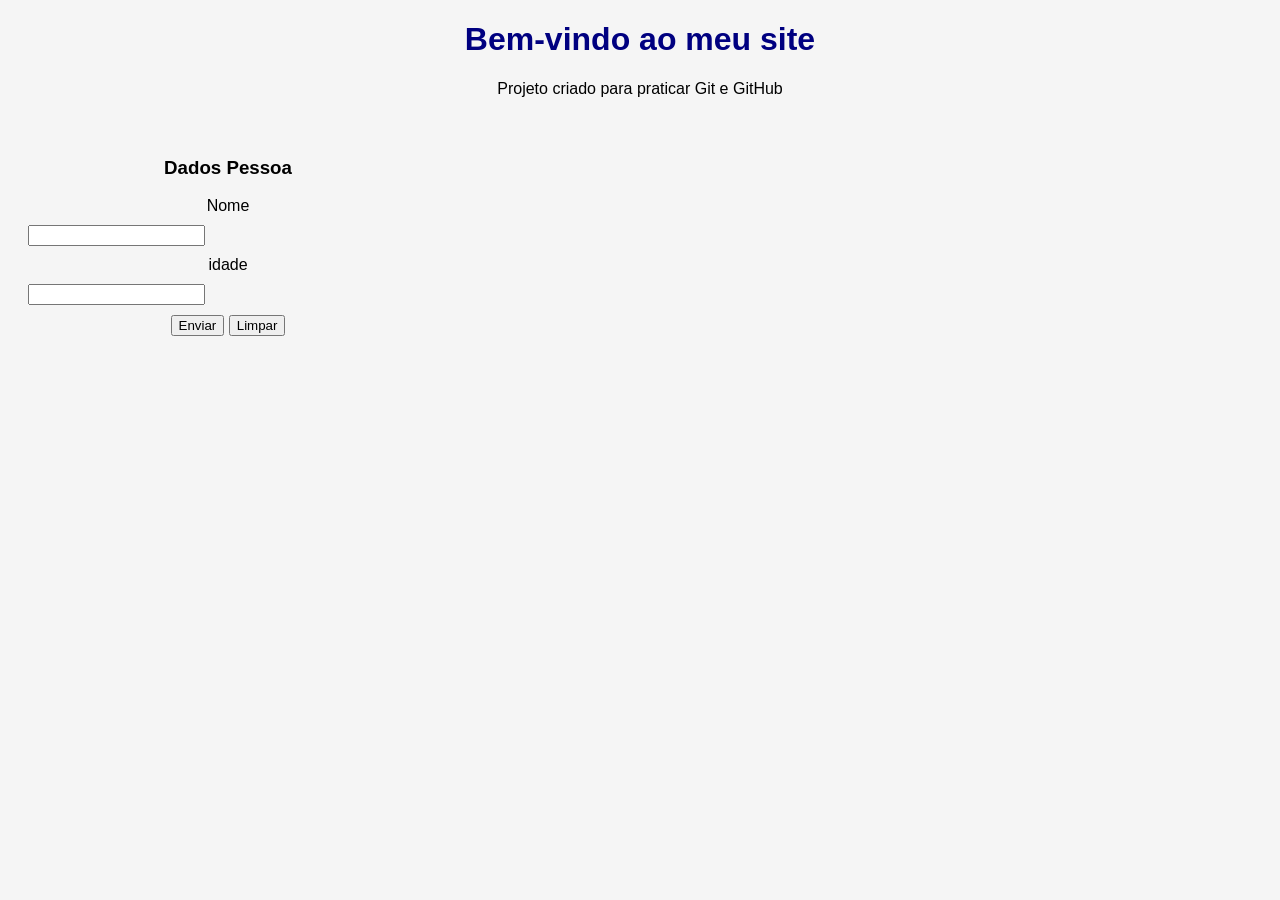
<file: index.html>
<!DOCTYPE html>
<html lang="en">
<head>
    <meta charset="UTF-8">
    <meta name="viewport" content="width=device-width, initial-scale=1.0">
    <title>Meu Primeiro Site</title>
    <link rel="stylesheet" href="css/style.css">

    <script src="js/script.js" defer></script>
    <script src="js/script_idade.js" defer></script>
</head>
<body>
    <h1>Bem-vindo ao meu site</h1>
    <p>Projeto criado para praticar Git e GitHub</p>
   
    <div id="div-form">
        <h3>Dados Pessoa</h3>

        <form id="formulario-pessoa">
            <label for="nome">Nome</label>
            <input type="text" name="nome" id="nome">

            <label for="idade">idade</label>
            <input type="text" name="idade" id="idade">

            <button type="submit">Enviar</button>
            <button type="reset">Limpar</button>
        </form>
        
        <div id="div-dados">

        </div>
    </div>
</body>
</html>
</file>
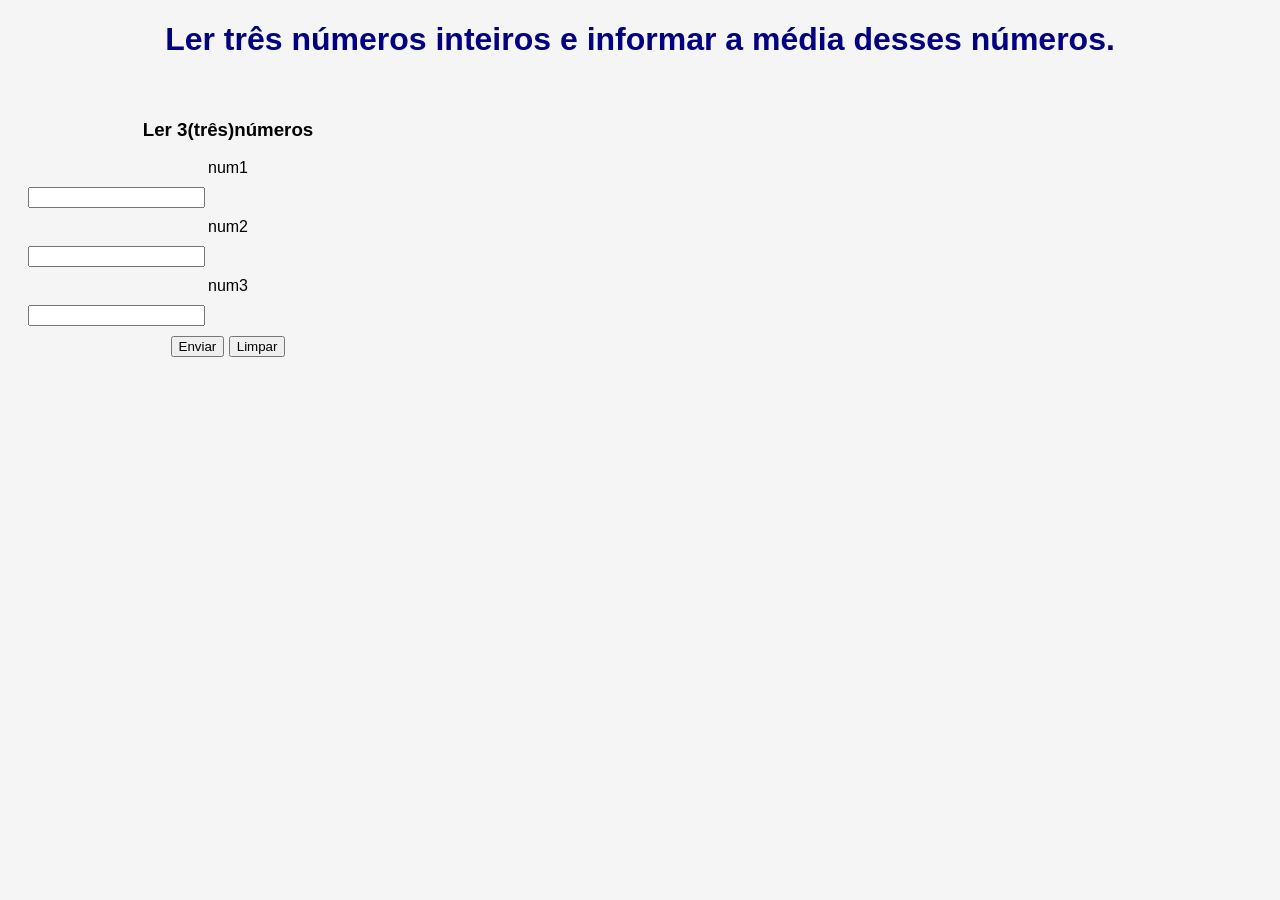
<file: pagi_quest01.html>
<!DOCTYPE html>
<html lang="en">
<head>
    <meta charset="UTF-8">
    <meta name="viewport" content="width=device-width, initial-scale=1.0">
    <title>Meu Primeiro Site</title>
    <link rel="stylesheet" href="css/style.css">

    <script src="js/script_quest01.js" defer></script>

</head>
<body>
    <h1>Ler três números inteiros e informar a média desses
        números.</h1>
    
    <div id="div-form">
        <h3>Ler 3(três)números</h3>

        <form id="formulario-pessoa">
            <label for="num1">num1</label>
            <input type="text" name="num1" id="num1">

            <label for="num2">num2</label>
            <input type="text" name="num2" id="num2">

            <label for="num3">num3</label>
            <input type="text" name="num3" id="num3">

            <button type="submit">Enviar</button>
            <button type="reset">Limpar</button>
        </form>
        
        <div id="div-dados">

        </div>
    </div>
</body>
</html>
</file>
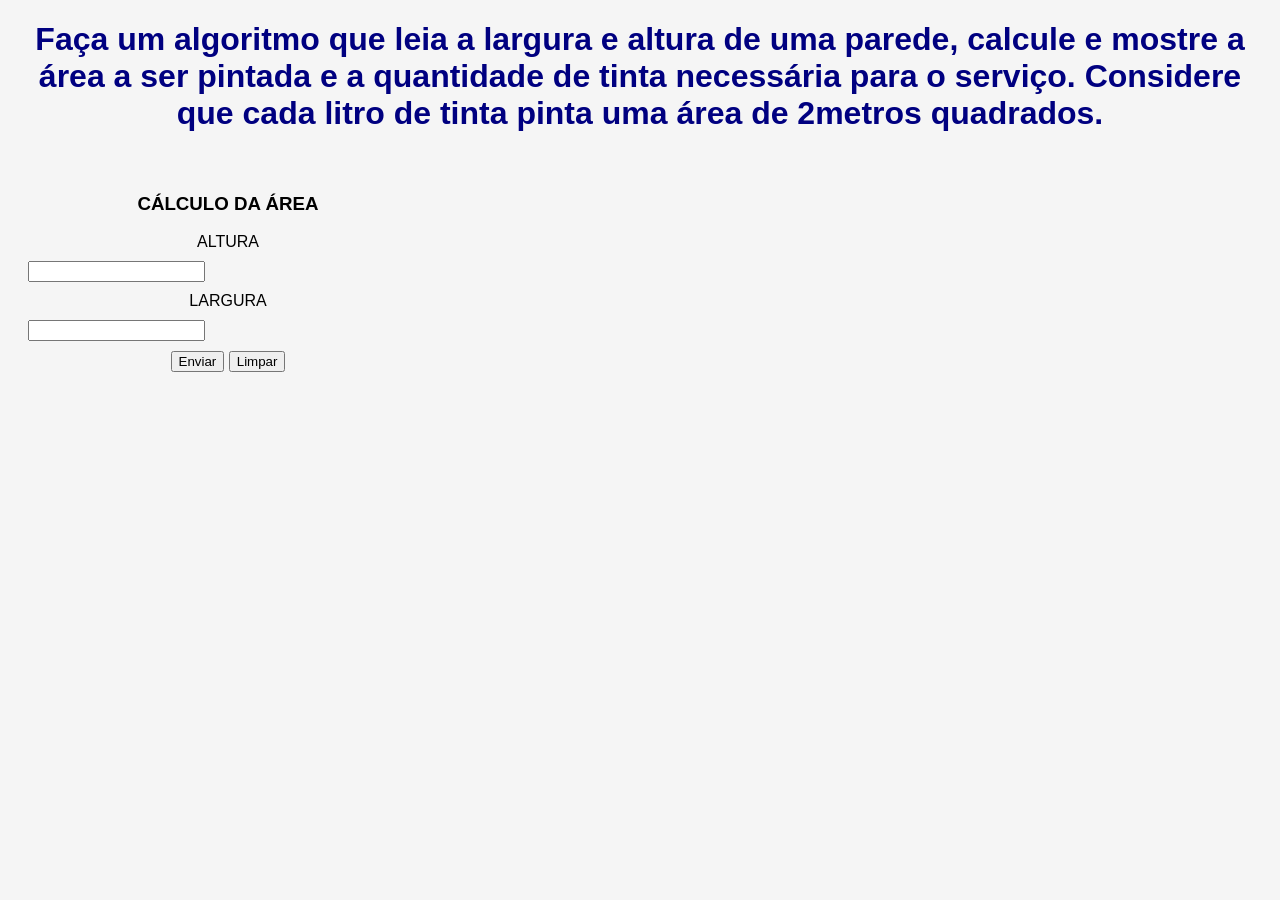
<file: pagi_quest02.html>
<!DOCTYPE html>
<html lang="en">
<head>
    <meta charset="UTF-8">
    <meta name="viewport" content="width=device-width, initial-scale=1.0">
    <title>Meu Primeiro Site</title>
    <link rel="stylesheet" href="css/style.css">

    <script src="js/script_quest02.js" defer></script>

</head>
<body>
    <h1>Faça um algoritmo que leia a largura e altura de uma
        parede, calcule e mostre a área a ser pintada e a
        quantidade de tinta necessária para o serviço. Considere
        que cada litro de tinta pinta uma área de 2metros
        quadrados.</h1>
    
    <div id="div-form">
        <h3>CÁLCULO DA ÁREA</h3>

        <form id="calculo-parede">
            <label for="num1">ALTURA</label>
            <input type="text" name="num1" id="num1">

            <label for="num2">LARGURA</label>
            <input type="text" name="num2" id="num2">

            <button type="submit">Enviar</button>
            <button type="reset">Limpar</button>
        </form>

        <div id="div-dados">

        </div>
    </div>
</body>
</html>
</file>
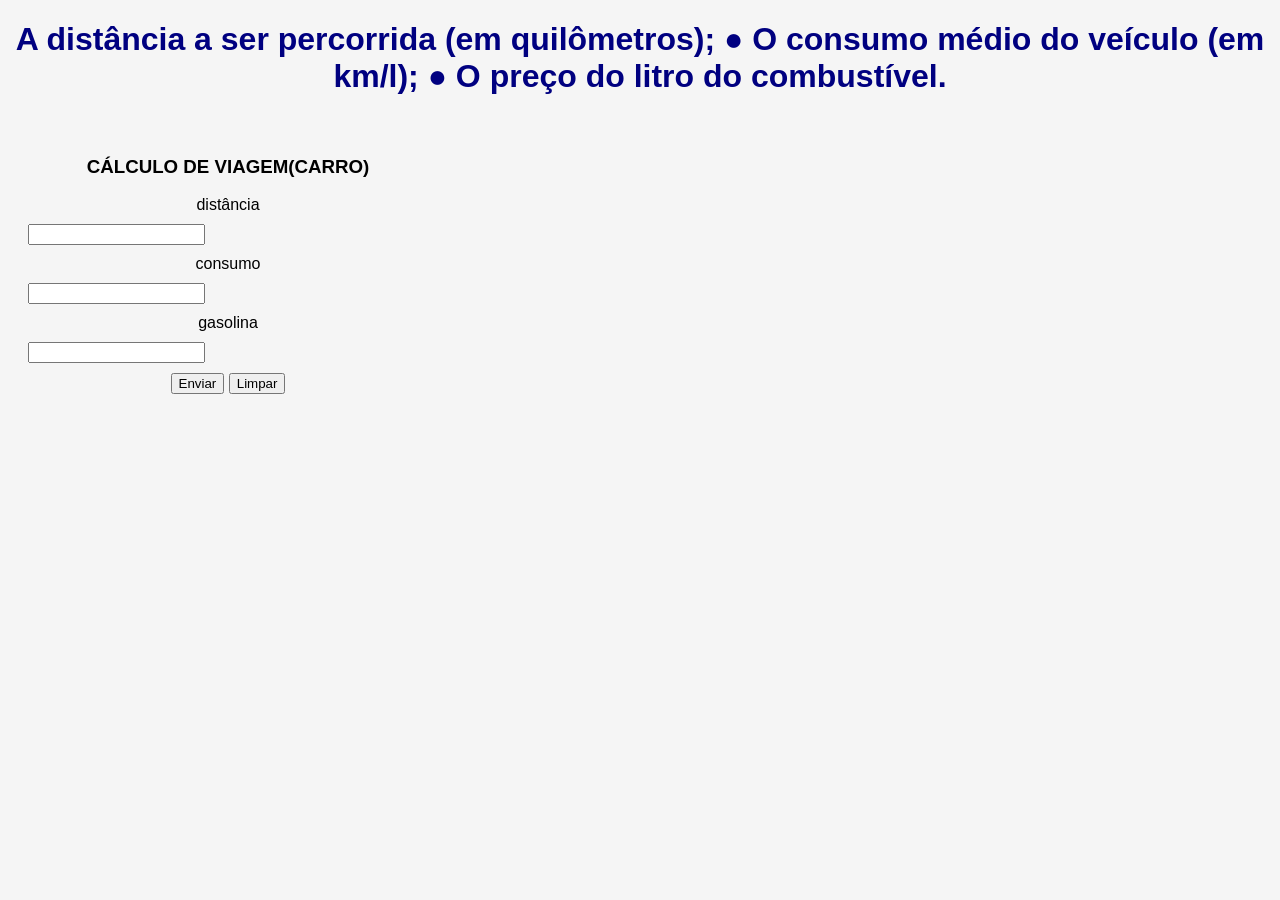
<file: pagi_quest03.html>
<!DOCTYPE html>
<html lang="en">
<head>
    <meta charset="UTF-8">
    <meta name="viewport" content="width=device-width, initial-scale=1.0">
    <title>Meu Primeiro Site</title>
    <link rel="stylesheet" href="css/style.css">

    <script src="js/script_quest03.js" defer></script>

</head>
<body>
    <h1>A distância a ser percorrida (em quilômetros);
        ● O consumo médio do veículo (em km/l);
        ● O preço do litro do combustível.</h1>
    
    <div id="div-form">
        <h3>CÁLCULO DE VIAGEM(CARRO)</h3>

        <form id="formulario-pessoa">
            <label for="distância">distância</label>
            <input type="text" name="distância" id="distância">

            <label for="consumo">consumo</label>
            <input type="text" name="consumo" id="consumo">

            <label for="gasolina">gasolina</label>
            <input type="text" name="gasolina" id="gasolina">

            <button type="submit">Enviar</button>
            <button type="reset">Limpar</button>
        </form>
        
        <div id="div-dados">

        </div>
    </div>
</body>
</html>
</file>
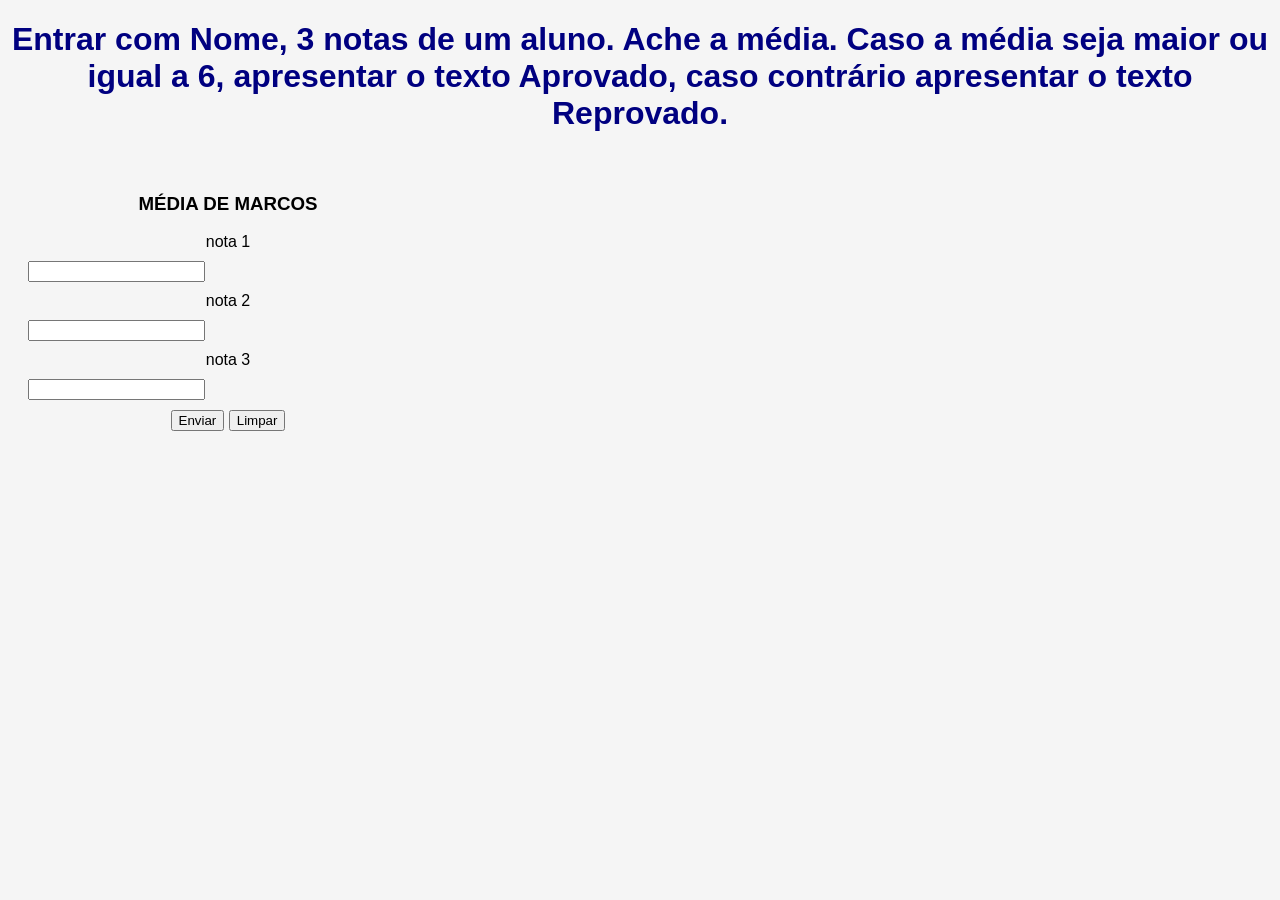
<file: pagi_quest04.html>
<!DOCTYPE html>
<html lang="en">
<head>
    <meta charset="UTF-8">
    <meta name="viewport" content="width=device-width, initial-scale=1.0">
    <title>Meu Primeiro Site</title>
    <link rel="stylesheet" href="css/style.css">

    <script src="js/script_quest04.js" defer></script>

</head>
<body>
    <h1>Entrar com Nome, 3 notas de um aluno. Ache a média. Caso
        a média seja maior ou igual a 6, apresentar o texto
        Aprovado, caso contrário apresentar o texto Reprovado.</h1>
    
    <div id="div-form">
        <h3>MÉDIA DE MARCOS</h3>

        <form id="formulario-pessoa">
            <label for="nota1">nota 1</label>
            <input type="text" name="nota1" id="nota1">

            <label for="nota2">nota 2</label>
            <input type="text" name="nota2" id="nota2">

            <label for="nota3">nota 3</label>
            <input type="text" name="nota3" id="nota3">

            <button type="submit">Enviar</button>
            <button type="reset">Limpar</button>
        </form>
        
        <div id="div-dados">

        </div>
    </div>
</body>
</html>
</file>
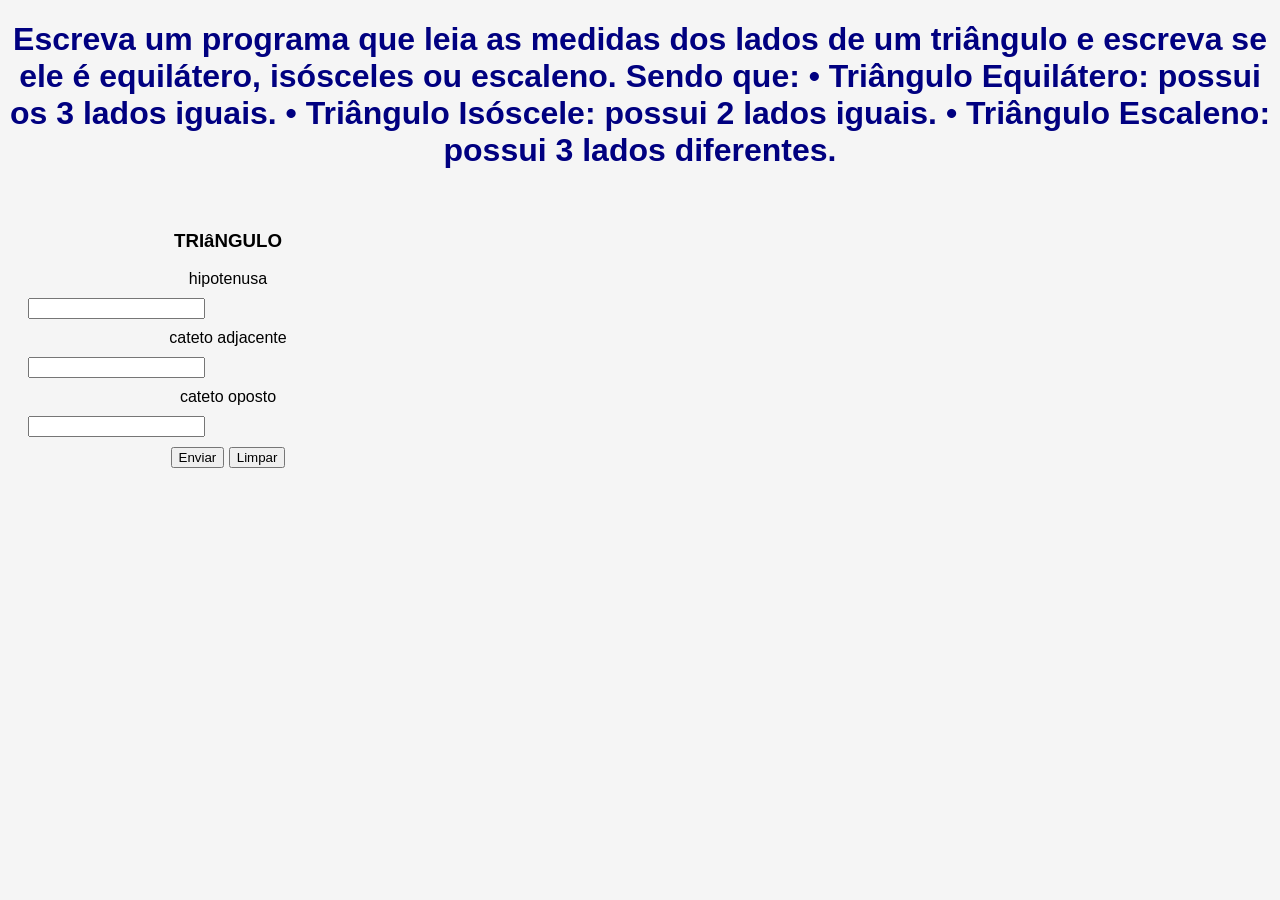
<file: pagi_quest05.html>
<!DOCTYPE html>
<html lang="en">
<head>
    <meta charset="UTF-8">
    <meta name="viewport" content="width=device-width, initial-scale=1.0">
    <title>Meu Primeiro Site</title>
    <link rel="stylesheet" href="css/style.css">

    <script src="js/script_quest01.js" defer></script>

</head>
<body>
    <h1>Escreva um programa que leia as medidas dos lados de um
        triângulo e escreva se ele é equilátero, isósceles ou
        escaleno. Sendo que:
        • Triângulo Equilátero: possui os 3 lados iguais.
        • Triângulo Isóscele: possui 2 lados iguais.
        • Triângulo Escaleno: possui 3 lados diferentes.</h1>
    
    <div id="div-form">
        <h3>TRIâNGULO</h3>

        <form id="formulario-pessoa">
            <label for="hipotenusa">hipotenusa</label>
            <input type="text" name="hipotenusa" id="hipotenusa">

            <label for="adjacente">cateto adjacente</label>
            <input type="text" name="adjacente" id="adjacente">

            <label for="oposto">cateto oposto</label>
            <input type="text" name="oposto" id="oposto">

            <button type="submit">Enviar</button>
            <button type="reset">Limpar</button>
        </form>
        
        <div id="div-dados">

        </div>
    </div>
</body>
</html>
</file>
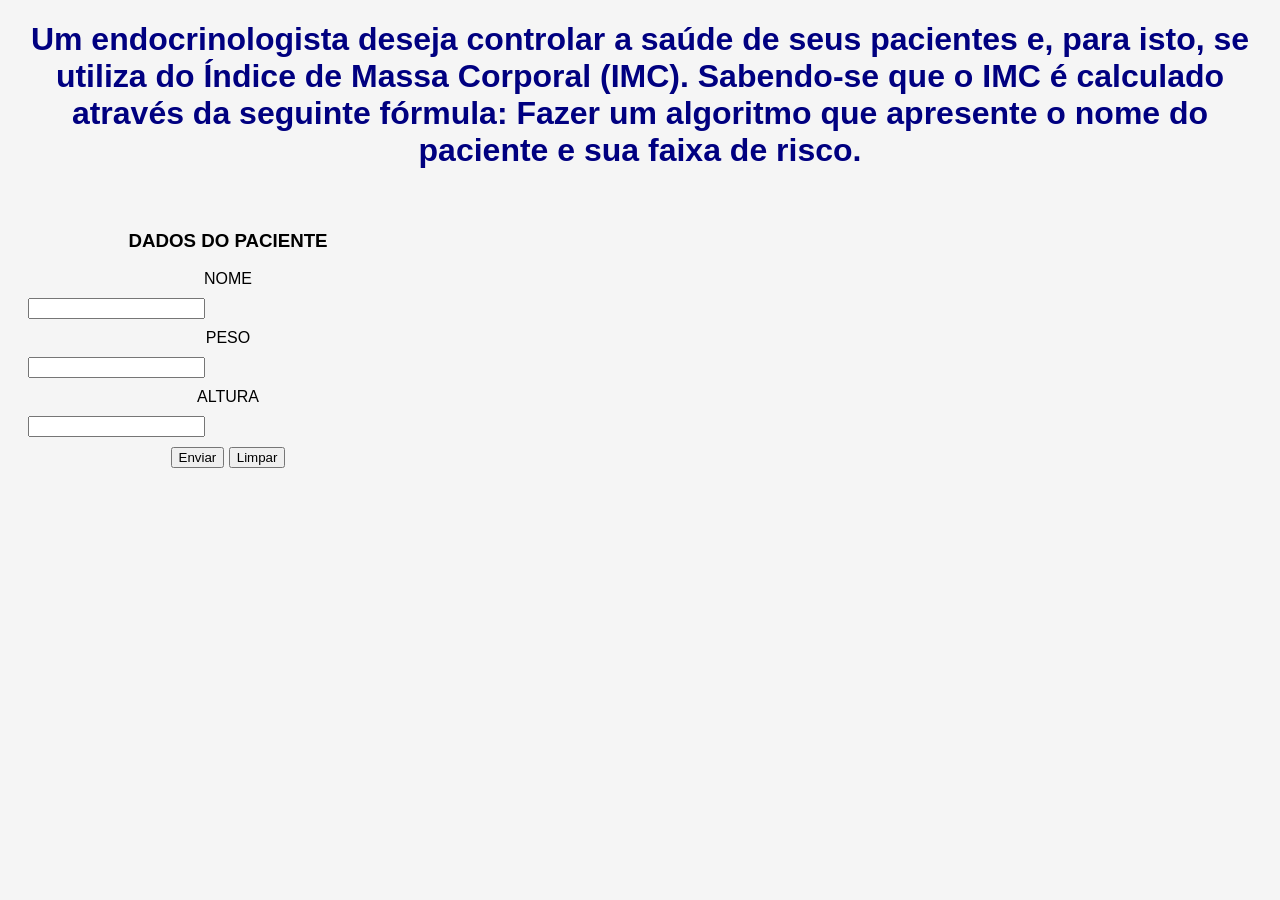
<file: pagi_quest06.html>
<!DOCTYPE html>
<html lang="en">
<head>
    <meta charset="UTF-8">
    <meta name="viewport" content="width=device-width, initial-scale=1.0">
    <title>Meu Primeiro Site</title>
    <link rel="stylesheet" href="css/style.css">

    <script src="js/script_quest06.js" defer></script>

</head>
<body>
    <h1>Um endocrinologista deseja controlar a saúde de seus
        pacientes e, para isto, se utiliza do Índice de Massa
        Corporal (IMC). Sabendo-se que o IMC é calculado através
        da seguinte fórmula:
        Fazer um algoritmo que apresente o nome do paciente
        e sua faixa de risco.</h1>
    
    <div id="div-form">
        <h3>DADOS DO PACIENTE</h3>

        <form id="formulario-pessoa">
            <label for="nome">NOME</label>
            <input type="text" name="nome" id="nome">

            <label for="peso">PESO</label>
            <input type="text" name="peso" id="peso">

            <label for="altura">ALTURA</label>
            <input type="text" name="altura" id="altura">

            <button type="submit">Enviar</button>
            <button type="reset">Limpar</button>
        </form>
        
        <div id="div-dados">

        </div>
    </div>
</body>
</html>
</file>
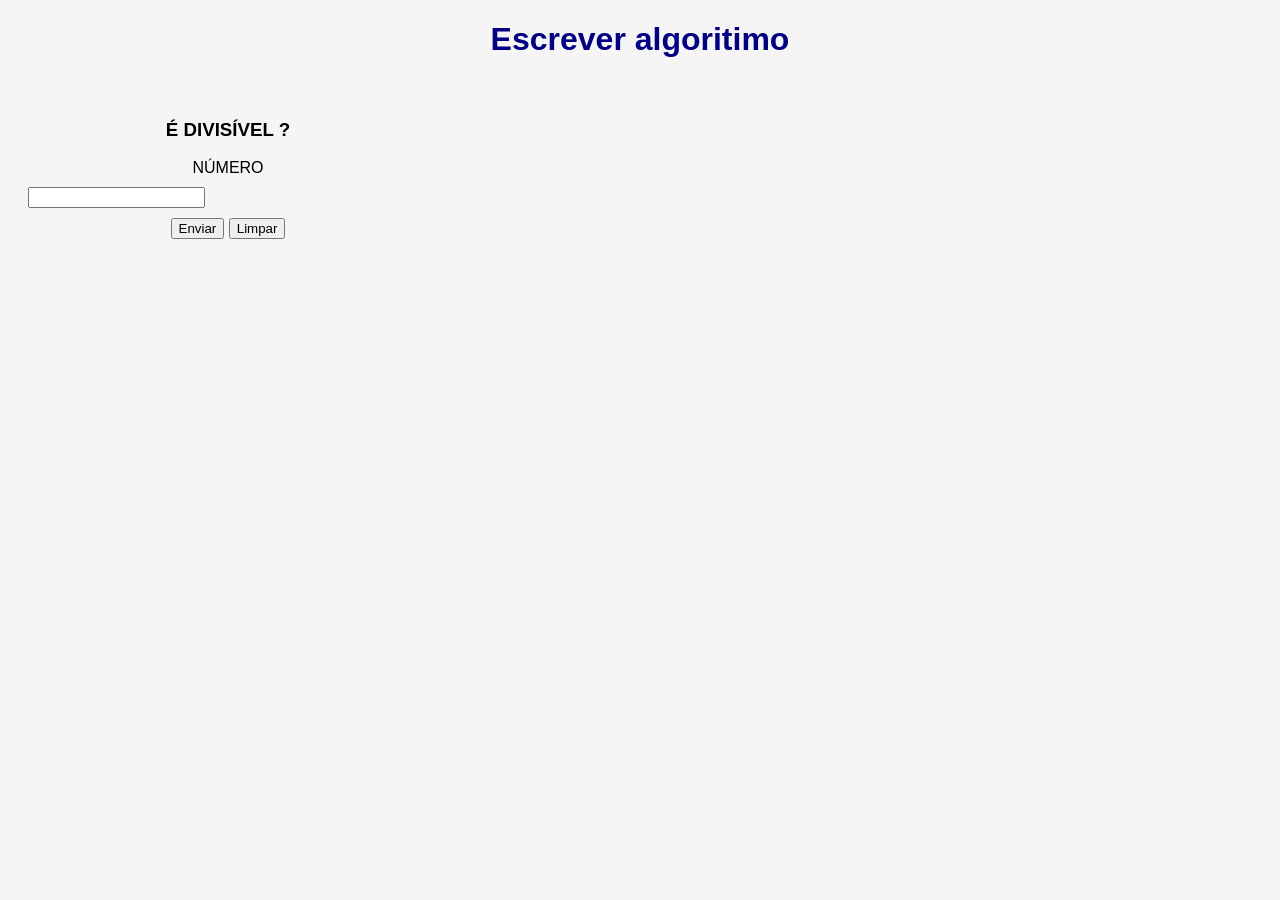
<file: pagi_quest07.html>
<!DOCTYPE html>
<html lang="en">
<head>
    <meta charset="UTF-8">
    <meta name="viewport" content="width=device-width, initial-scale=1.0">
    <title>Meu Primeiro Site</title>
    <link rel="stylesheet" href="css/style.css">

    <script src="js/script_quest07.js" defer></script>

</head>
<body>
    <h1>Escrever algoritimo</h1>
    
    <div id="div-form">
        <h3>É DIVISÍVEL ?</h3>

        <form id="formulario-pessoa">
            
            <label for="num1">NÚMERO</label>
            <input type="text" name="num1" id="num1">

            <button type="submit">Enviar</button>
            <button type="reset">Limpar</button>
        </form>
        
        <div id="div-dados">

        </div>
    </div>
</body>
</html>
</file>
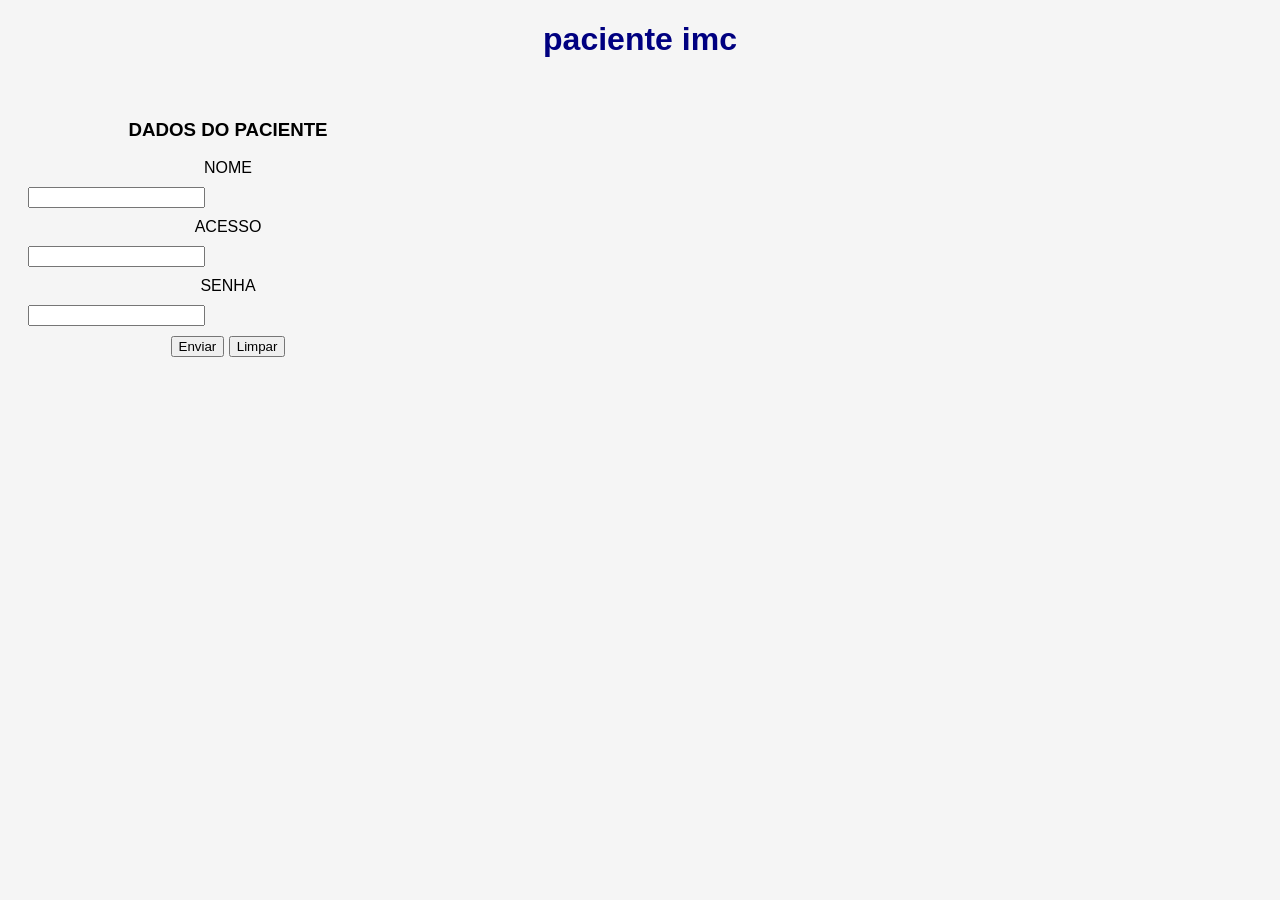
<file: pagi_quest08.html>
<!DOCTYPE html>
<html lang="en">
<head>
    <meta charset="UTF-8">
    <meta name="viewport" content="width=device-width, initial-scale=1.0">
    <title>Meu Primeiro Site</title>
    <link rel="stylesheet" href="css/style.css">

    <script src="js/script_quest08.js" defer></script>

</head>
<body>
    <h1>paciente imc</h1>
    
    <div id="div-form">
        <h3>DADOS DO PACIENTE</h3>

        <form id="formulario-pessoa">
            <label for="nome">NOME</label>
            <input type="text" name="nome" id="nome">

            <label for="acesso">ACESSO</label>
            <input type="text" name="acesso" id="acesso">

            <label for="senha">SENHA</label>
            <input type="text" name="senha" id="senha">

            <button type="submit">Enviar</button>
            <button type="reset">Limpar</button>
        </form>
        
        <div id="div-dados">

        </div>
    </div>
</body>
</html>
</file>
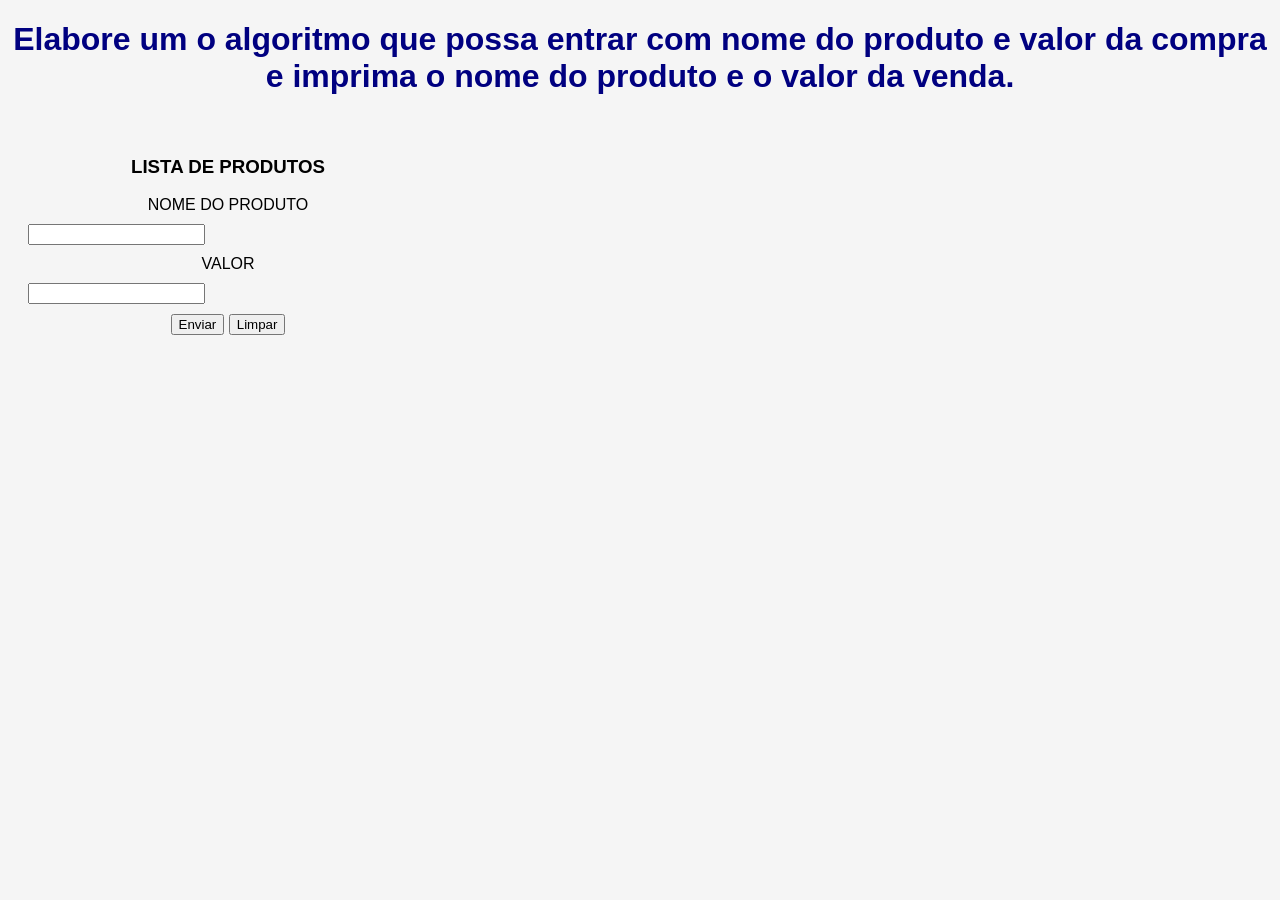
<file: pagi_quest09.html>
<!DOCTYPE html>
<html lang="en">
<head>
    <meta charset="UTF-8">
    <meta name="viewport" content="width=device-width, initial-scale=1.0">
    <title>Meu Primeiro Site</title>
    <link rel="stylesheet" href="css/style.css">

    <script src="js/script_quest09.js" defer></script>

</head>
<body>
    <h1> Elabore um o algoritmo que possa entrar com nome do produto
e valor da compra e imprima o nome do produto e o valor
da venda.</h1>
    
    <div id="div-form">
        <h3>LISTA DE PRODUTOS</h3>

        <form id="formulario-pessoa">
            <label for="nome">NOME DO PRODUTO</label>
            <input type="text" name="nome" id="nome">

            <label for="valor">VALOR</label>
            <input type="text" name="valor" id="valor">

            <button type="submit">Enviar</button>
            <button type="reset">Limpar</button>
        </form>
        
        <div id="div-dados">

        </div>
    </div>
</body>
</html>
</file>
<file: css/style.css>
body{
    font-family: Arial, sans-serif;
    text-align: center;
    background-color: #f5f5f5;
}
h1{
     color: navy;color: navy;
}
h2{
    color: green;
}

h1, h3{
    text-align: center;
}
label, input{
    display: block;
    margin: 10px 0px;
}

text{
    text-align: left;
}
#div-form{
    background-color: #f5f5f5;
    width: 400px;
    min-height: 350px;
    margin: 20px 0px;
    padding: 20PX;
}
#div-dados{
    background-color: #f5f5f5;
    width: 100%;
    height: 100p;
    margin: 20px 0px;
    display: flex;
    align-items: center;
    justify-content: center;
}
</file>
